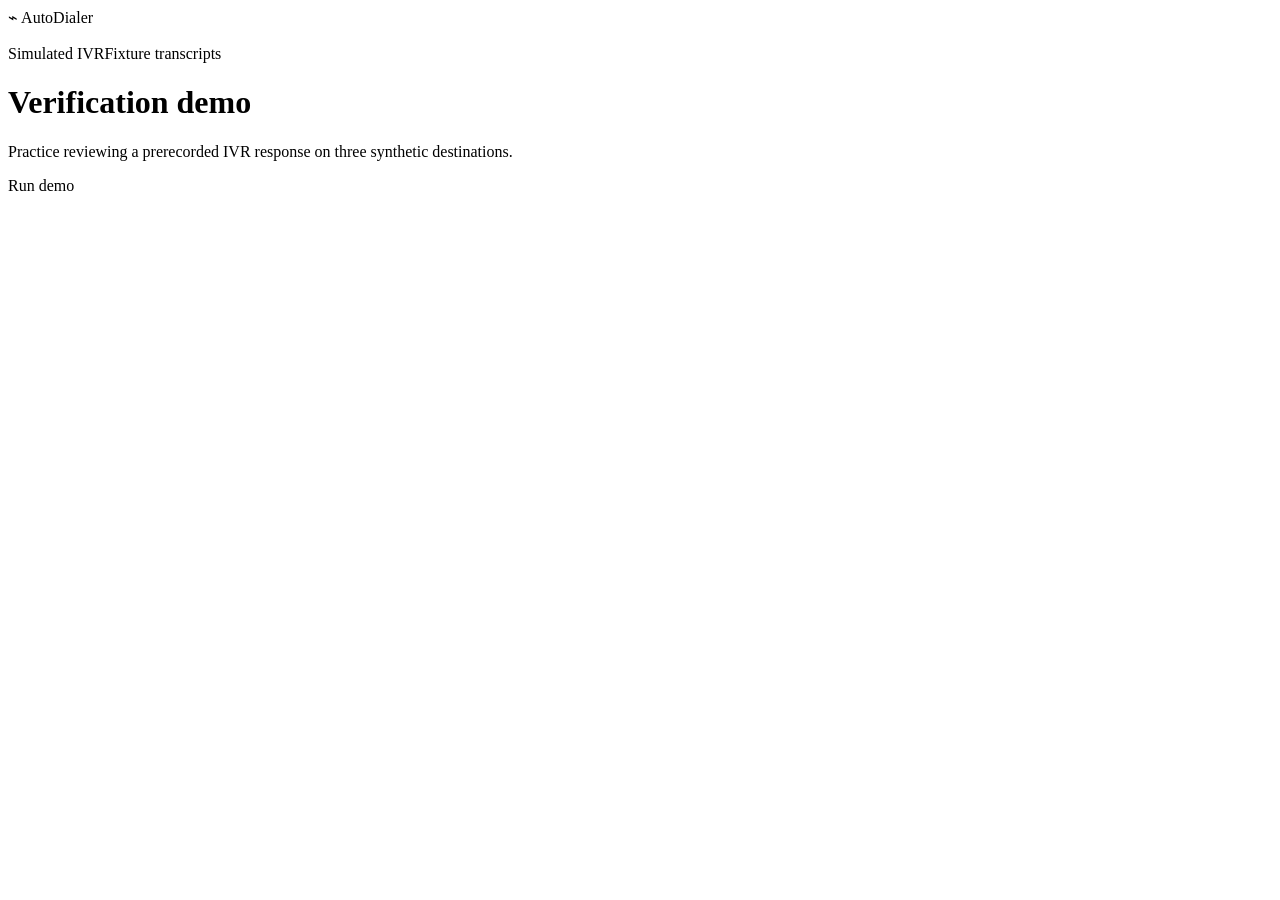
<file: packaging/android-demo.html>
<!doctype html>
<html lang="en">
<head>
  <meta charset="utf-8">
  <meta name="viewport" content="width=device-width, initial-scale=1">
  <meta name="theme-color" content="#111f35">
  <title>AutoDialer · Android demo</title>
  <style>__STYLES__
    .demo-content { max-width: 730px; }
    .demo-actions { padding: 14px 16px; border-top: 1px solid var(--line); }
    .brand.demo-brand, .demo-panel { margin-bottom: 18px; }
    summary.button { display: inline-flex; align-items: center; cursor: pointer; }
    .demo-panel { margin-top: 12px; }
    .demo-review { margin-top: 4px; }
    .review-content { margin-top: 12px; }
    .review-content audio { width: min(100%, 380px); }
    .demo-actions pre { font-size: .84rem; white-space: pre-wrap; overflow-wrap: anywhere; }
  </style>
</head>
<body>
  <main class="content demo-content">
    <div class="brand demo-brand"><span class="brand-icon" aria-hidden="true">⌁</span> AutoDialer</div>
    <div class="topline"><span class="provider"><span class="status-dot"></span> Simulated IVR</span><span>Fixture transcripts</span></div>
    <header class="page-heading">
      <div><h1>Verification demo</h1><p>Practice reviewing a prerecorded IVR response on three synthetic destinations.</p></div>
    </header>
    <details id="run">
      <summary class="button primary">Run demo</summary>
      <section class="panel demo-panel" id="results">
        <div class="section-heading"><h2>Synthetic appointment demo</h2></div>
        <div class="records">
          __COMPLETED_RECORDS__
          <article class="record" id="review-record">
            <div class="record-title">
              <strong>__REVIEW_DESTINATION__</strong>
              <span id="review-status" class="badge review">Needs review</span>
              <strong id="review-label" hidden></strong>
            </div>
            <p id="review-transcript">__REVIEW_TRANSCRIPT__</p>
            <p id="review-note" hidden></p>
            <details class="demo-review" id="review">
              <summary class="button" id="review-summary">Review</summary>
              <div class="review-content stack">
                <audio aria-label="Synthetic IVR response" controls preload="none" src="[data-uri]"></audio>
                <p id="review-help">Open this file in a browser with JavaScript enabled to save a practice review.</p>
                <form class="stack" id="form" hidden>
                  <label>Final result <input name="label" maxlength="60" required></label>
                  <label>Review note <textarea name="note" rows="3" maxlength="1500"></textarea></label>
                  <div class="actions"><button class="button primary">Save review</button></div>
                </form>
              </div>
            </details>
            <p id="review-feedback" role="status" aria-live="polite"></p>
          </article>
        </div>
        <div class="demo-actions stack">
          <div class="actions"><a id="export" href="__CSV_URL__" download="autodialer-synthetic-demo.csv">Export CSV</a></div>
          <details>
            <summary>View CSV</summary>
            <pre id="export-text">__CSV_TEXT__</pre>
          </details>
        </div>
      </section>
    </details>
  </main>
  <script>
    "use strict";
    const records = __RECORDS__;
    const byId = (id) => document.getElementById(id);
    const review = byId("review");
    const form = byId("form");
    const reminder = byId("review-help");
    const record = records.find((entry) => !entry.label);
    const exportLink = byId("export");
    let exportUrl;

    function csvCell(value) {
      const safe = /^\s*[=+@-]/.test(value) ? "'" + value : value;
      return '"' + safe.replaceAll('"', '""') + '"';
    }

    function updateExport() {
      const rows = records.map((entry) => [entry.destination, entry.transcript, entry.label, entry.note]);
      const csv = ["destination,transcript,label,review_note", ...rows.map((row) => row.map(csvCell).join(","))].join("\r\n");
      byId("export-text").textContent = csv;
      if (exportUrl) URL.revokeObjectURL(exportUrl);
      exportUrl = URL.createObjectURL(new Blob(["\uFEFF", csv], { type: "text/csv" }));
      exportLink.href = exportUrl;
    }

    form.addEventListener("submit", (event) => {
      event.preventDefault();
      const label = form.elements.label.value.trim();
      if (!label) {
        form.elements.label.value = "";
        form.reportValidity();
        return;
      }
      record.label = label;
      record.note = form.elements.note.value;
      byId("review-label").textContent = record.label;
      byId("review-label").hidden = false;
      byId("review-status").textContent = "Completed";
      byId("review-status").className = "badge done";
      byId("review-note").textContent = record.note;
      byId("review-note").hidden = !record.note;
      byId("review-summary").textContent = "Edit review";
      updateExport();
      review.open = false;
      byId("review-summary").focus();
      byId("review-feedback").textContent = "Review saved.";
    });
    review.addEventListener("toggle", () => {
      if (!review.open) review.querySelector("audio").pause();
    });
    form.hidden = false;
    reminder.hidden = true;
  </script>
</body>
</html>
</file>
